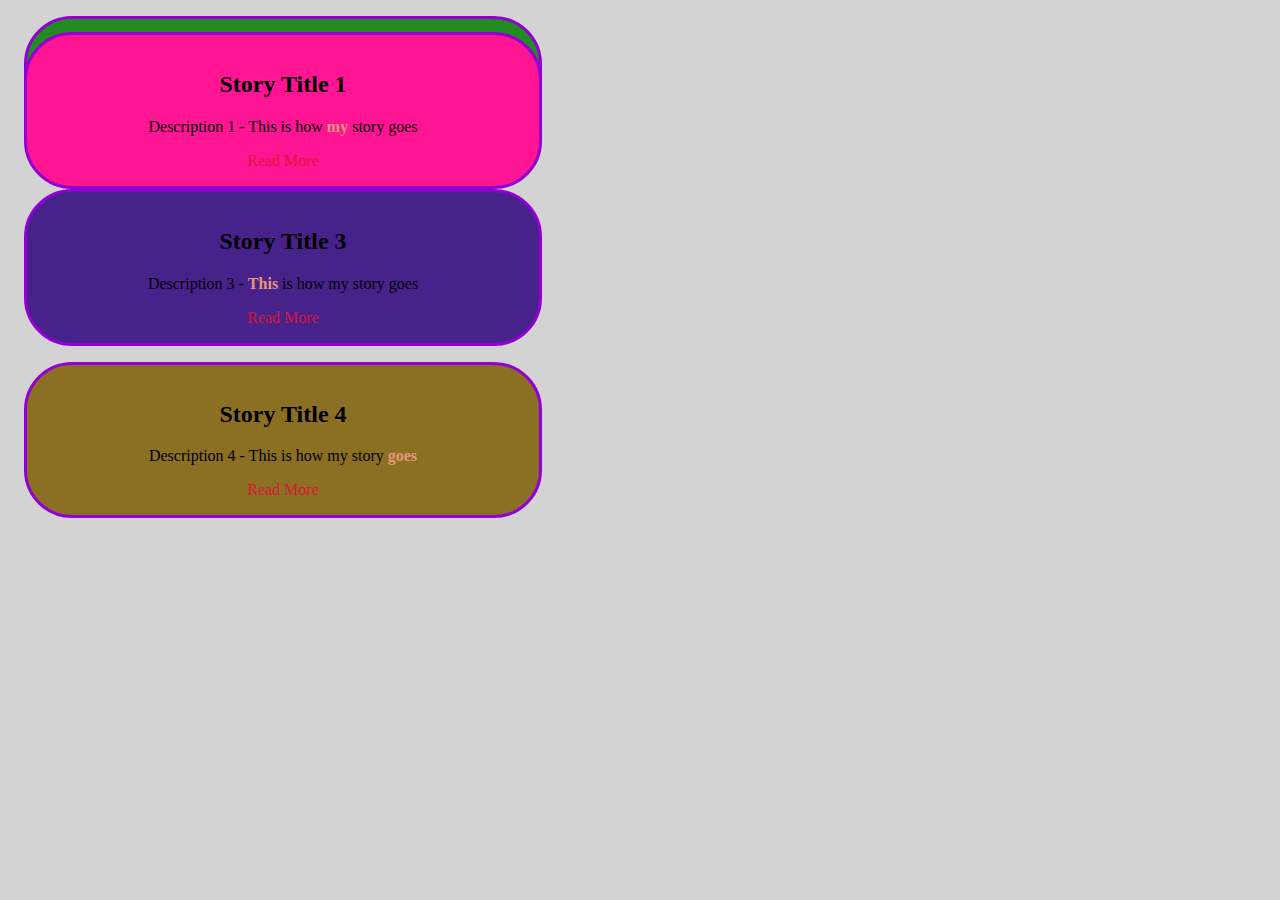
<file: index.html>
<!DOCTYPE html>
<!--[if lt IE 7]>      <html class="no-js lt-ie9 lt-ie8 lt-ie7"> <![endif]-->
<!--[if IE 7]>         <html class="no-js lt-ie9 lt-ie8"> <![endif]-->
<!--[if IE 8]>         <html class="no-js lt-ie9"> <![endif]-->
<!--[if gt IE 8]><!--> <html class="no-js"> <!--<![endif]-->
    <head>
        <meta charset="utf-8">
        <meta http-equiv="X-UA-Compatible" content="IE=edge">
        <title></title>
        <meta name="description" content="">
        <meta name="viewport" content="width=device-width, initial-scale=1">
        <link rel="stylesheet" href="styles.css">
    </head>
    <body>
        <div id="container">
            <div class="boxes" id="box1">
                <h2>Story Title 1</h2>
                <p>Description 1 - This is how <span>my</span> story goes</p>
                <div class="readme-wrapper">
                    <a href="">Read More</a>
                </div>
            </div>

            <div class="boxes" id="box2">
                <h2>Story Title 2</h2>
                <p>Description 2 - This is how <span>my </span>story goes</p>
                <div class="readme-wrapper">
                    <a href="">Read More</a>
                </div>
            </div>

            <div class="boxes" id="box3">
                <h2>Story Title 3</h2>
                <p>Description 3 - <span>This</span> is how my story goes</p>
                <div class="readme-wrapper">
                    <a href="">Read More</a>
                </div>
            </div>
            
            <div class="boxes" id="box4">
                <h2>Story Title 4</h2>
                <p>Description 4 - This is how my story <span>goes</span></p>
                <div class="readme-wrapper">
                    <a href="">Read More</a>
                </div>
            </div>
        </div>

    </body>
</html>
</file>
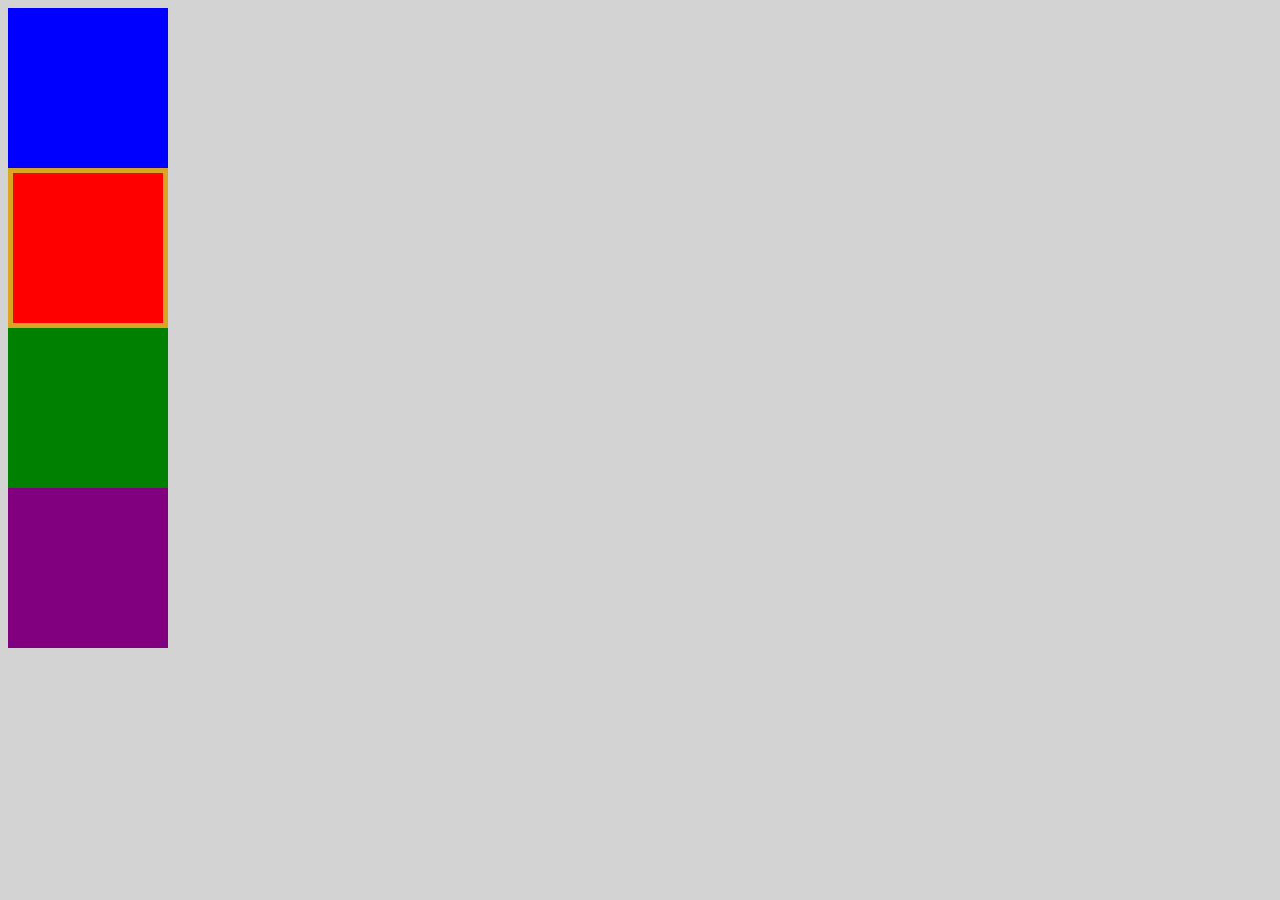
<file: practice.html>
<!DOCTYPE html>
<html lang="en">

<head>
    <meta charset="UTF-8">
    <meta name="viewport" content="width=device-width, initial-scale=1.0">
    <meta http-equiv="X-UA-Compatible" content="ie=edge">
    <title>Document</title>
    <link rel="stylesheet" href="practice.css">
</head>

<body>
    <main>
        <div class="box blue"></div>
        <div class="box red border-yellow"></div>
        <div class="box green"></div>
        <div class="box purple"></div>
        
    </main>
</body>

</html>
</file>
<file: styles.css>
body {
    font-family: "Times New Roman", Times, serif;
    background-color: lightgray;
}

h2, p, .readme-wrapper {
    text-align: center;
}

a {
    text-decoration: none;
    color: crimson;
}

a:hover {
    cursor: pointer;
    font-weight: bold;
    color: darkcyan;
}

span {
    font-weight: 900;
    color: darksalmon;
}

.boxes {
    margin: 1em;
    padding: 1em;
    border-style: solid;
    border-color: darkviolet;
    border-radius: 3em;
    width: 30em;
    
    
}

#box1 {
    background-color: deeppink;
    position: absolute;
}

#box2 {
    background-color: forestgreen;
}

#box3 {
    background-color: rgb(71, 34, 139);
}

#box4 {
    background-color: rgb(139, 111, 34);
}
</file>
<file: practice.css>
/* Syntax for selector types
Elements (no prefix)
Classes (.)
ID's (#)
Attributes ([])

CLASS selector */

.text-center {
    text-align: center;
}

.text-blue {
    color: blue;
}

.text-left {
    text-align: left;
}

.boxes {
    text-align: right;
}


/* Element selector */
a { 
    font-style: none;
    color: blue;
    text-decoration: none;  
}

a:hover{
    font-weight: 1500;
    color: lime;
}

body {
    font-family: "Times New Roman", Times, serif;
    background-color: lightgray;
}


h2, p, .readme-wrapper {
    text-align: center;
}

/* ID selector */
#box1 {
    text-align: left;
}

.box {
    height: 10em;
    width: 10em;
}

.red {
    background: red;
}

.blue {
    background: blue;
}

.green {
    background: green;
}

.purple {
    background: purple;
}

.border-yellow {
    border: 5px solid goldenrod;
    box-sizing: border-box;
}
</file>
